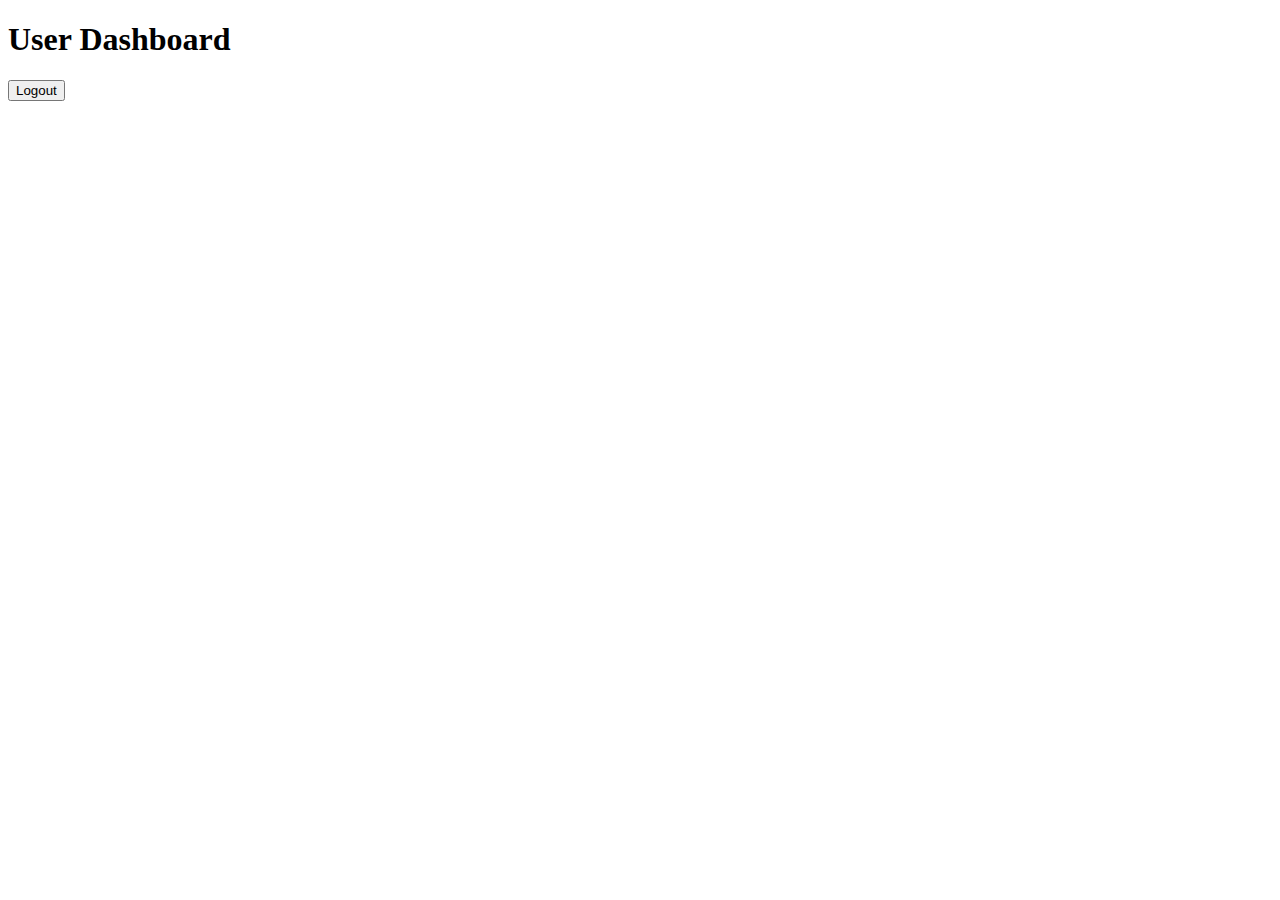
<file: dashboard.html>
<!DOCTYPE html>
<html>
<head>
 <title>Dashboard</title>
 <style>
   #messageDisplay { 
     margin: 20px; padding: 20px; border: 2px solid #333; 
     background: #f9f9f9; display: none; /* Hidden until a message exists */
   }
 </style>
</head>
<body>

<h1>User Dashboard</h1>
<button onclick="logout()">Logout</button>

<div id="messageDisplay">
  <h3 id="msgText"></h3>
  <a id="msgLink" href="#" target="_blank">Click here</a>
</div>

<script type="module">
import { initializeApp } from "https://www.gstatic.com/firebasejs/10.12.0/firebase-app.js";
import { getAuth, onAuthStateChanged, signOut } from "https://www.gstatic.com/firebasejs/10.12.0/firebase-auth.js";
import { getFirestore, doc, getDoc, onSnapshot } from "https://www.gstatic.com/firebasejs/10.12.0/firebase-firestore.js";

const firebaseConfig = {
  apiKey: "AIzaSyBEyexTkLjLq6t-ndDJaMT1je3iTsRMyks",
  authDomain: "login-f4cfb.firebaseapp.com",
  projectId: "login-f4cfb",
  storageBucket: "login-f4cfb.firebasestorage.app",
  messagingSenderId: "549120000150",
  appId: "1:549120000150:web:2cb8fa292be0eed87202b7"
};

const app = initializeApp(firebaseConfig);
const auth = getAuth(app);
const db = getFirestore(app);

onAuthStateChanged(auth, async (user) => {
  if (!user) {
    window.location.href = "index.html";
    return;
  }

  // 1. Check User Role
  const userRef = doc(db, "users", user.uid);
  const userSnap = await getDoc(userRef);

  if (userSnap.exists() && userSnap.data().role === "admin") {
    window.location.href = "admin.html";
    return;
  }

  // 2. LISTEN FOR MESSAGES
  // We look in the "messages" collection for a document named after the user's UID
 onSnapshot(doc(db, "messages", user.uid), (docSnap) => {
  const displayBox = document.getElementById("messageDisplay");
  
  if (docSnap.exists()) {
    const data = docSnap.data();
    displayBox.style.display = "block";
    document.getElementById("msgText").innerText = data.text;
    document.getElementById("msgLink").href = data.link;
    document.getElementById("msgLink").innerText = "View Link";
  } else {
    // If the document is deleted, hide the message box!
    displayBox.style.display = "none";
  }
});

window.logout = function () {
  signOut(auth).then(() => {
    window.location.href = "index.html";
  });
};
</script>
</body>

</html>
</file>
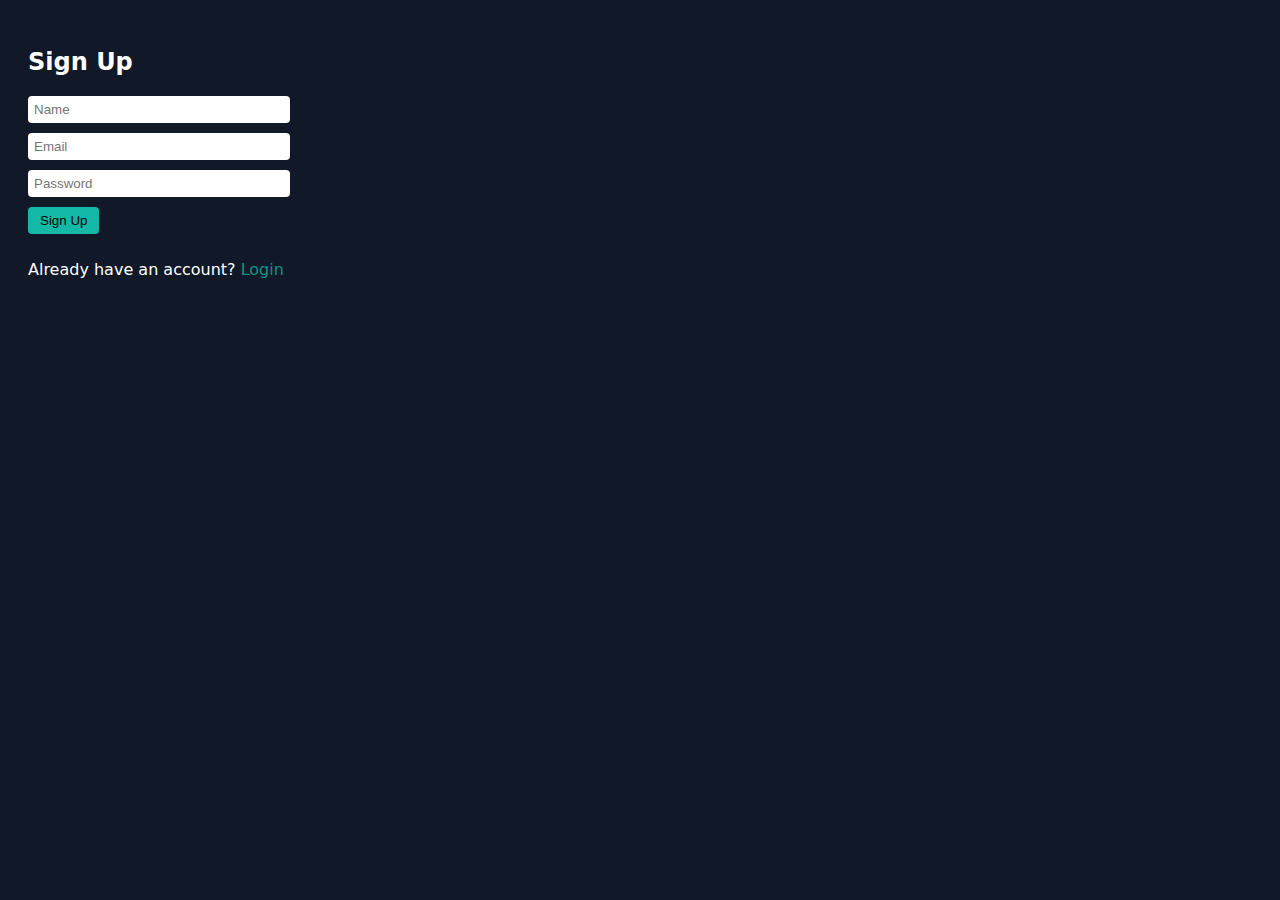
<file: signup.html>
<!doctype html>
<html lang="en">
<head>
<meta charset="utf-8">
<meta name="viewport" content="width=device-width, initial-scale=1">
<title>Signup</title>
<style>
body { font-family: system-ui; padding: 20px; background: #111827; color: #fff; }
input { display:block; margin:10px 0; padding:6px; width:250px; border-radius:4px; border:none; }
button { padding:6px 12px; border-radius:4px; border:none; cursor:pointer; background:#14b8a6; color:#000; margin-bottom:10px; }
a { color:#0d9488; text-decoration:none; }
</style>
</head>
<body>
<h2>Sign Up</h2>
<input type="text" id="signup-name" placeholder="Name">
<input type="email" id="signup-email" placeholder="Email">
<input type="password" id="signup-password" placeholder="Password">
<button id="signup-btn">Sign Up</button>
<p>Already have an account? <a href="https://hrw2013.github.io/login/">Login</a></p>

<script>
document.getElementById("signup-btn").addEventListener("click", () => {
  const name = document.getElementById("signup-name").value.trim();
  const email = document.getElementById("signup-email").value.trim();
  const password = document.getElementById("signup-password").value;

  if (!name || !email || !password) return alert("All fields are required");

  let users = JSON.parse(localStorage.getItem("users")) || [];

  if (users.find(u => u.email === email)) return alert("Email already registered");

  users.push({ name, email, password, message: "" });
  localStorage.setItem("users", JSON.stringify(users));

  alert("Signup successful! You can now login.");
  window.location.href = "https://hrw2013.github.io/login/";
});
</script>
</body>
</html>
</file>
